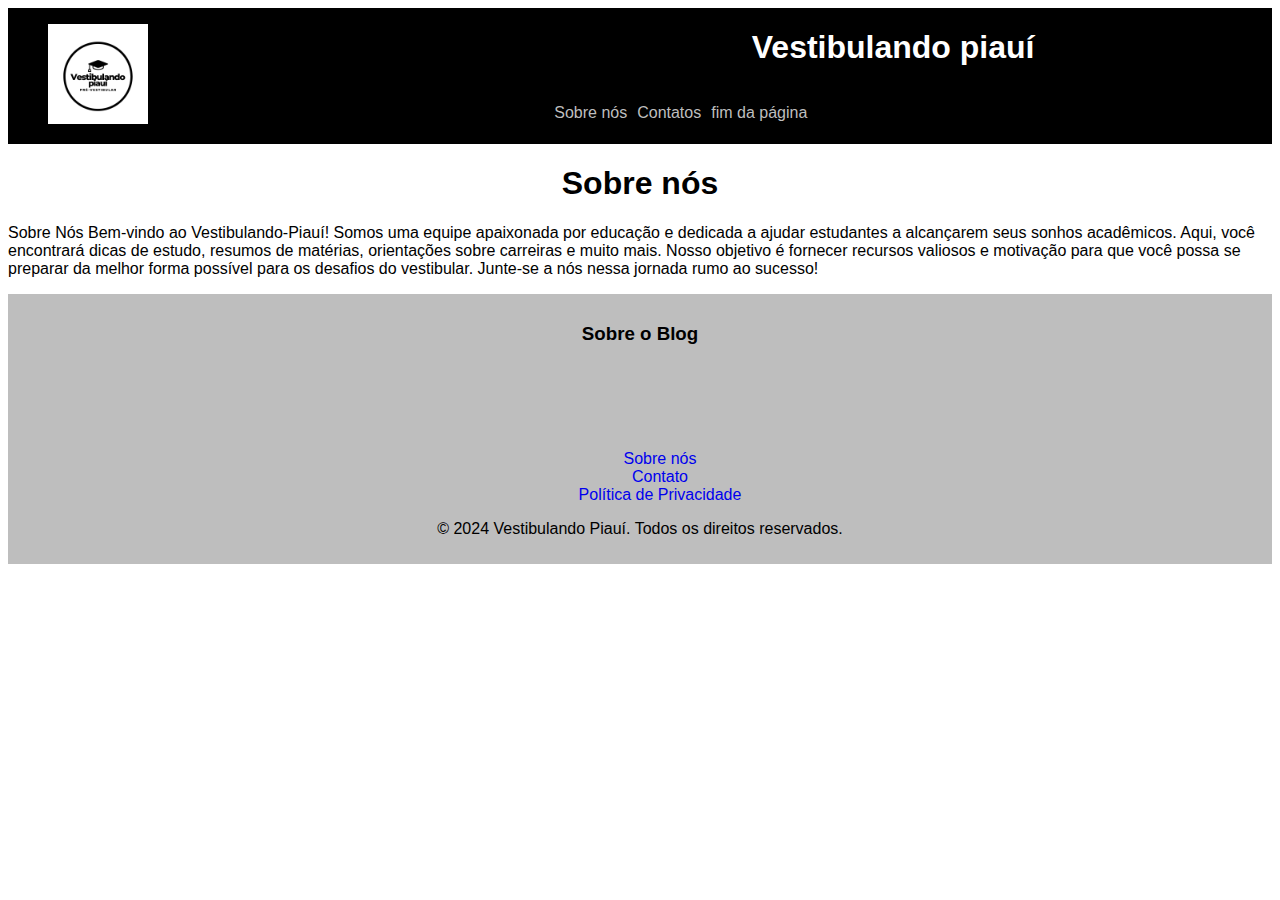
<file: Sobre-nós.html>
<!DOCTYPE html>
<html lang="pt-BR">

<head>
    <meta charset="UTF-8">
    <meta name="viewport" content="width=device-width, initial-scale=1.0">
    <title>Sobre nós</title>
    <link rel="stylesheet" href="../global.css">
    <link rel="stylesheet" href="../globalArticle.css">
    <link rel="stylesheet" href="sobre.css">
</head>

<body>

    <header>
        <figure>
            <img src="Logotipo Azul e Branco Faculdade Curso Escola .png" alt="Logo" />
        </figure>
        <div class="headerRight">
            <h1 class="titulo">Vestibulando piauí</h1>
            <nav>
                <ul>
                    <li><a href="./Sobre-nós.html">Sobre nós</a></li>
                    <li><a href="#contato">Contatos</a></li>
                    <li><a href="#fim">fim da página</a></li>
                </ul>
            </nav>
        </div>
    </header>

    <h1>Sobre nós</h1>

    <p>
        Sobre Nós

        Bem-vindo ao Vestibulando-Piauí! Somos uma equipe apaixonada por educação e dedicada a ajudar estudantes a
        alcançarem seus sonhos acadêmicos. Aqui, você encontrará dicas de estudo, resumos de matérias, orientações sobre
        carreiras e muito mais. Nosso objetivo é fornecer recursos valiosos e motivação para que você possa se preparar
        da melhor forma possível para os desafios do vestibular. Junte-se a nós nessa jornada rumo ao sucesso!

    </p>



    <footer>
        <h3>Sobre o Blog</h3>
        <div class="footer-conteiner">
          <!-- Coluna de navegação -->
    
          <div class="footerA">
            <ul>
              <li><a class="joker" href="/sobre">Sobre nós</a></li>
              <div id="contato"></div>
              <li><a class="joker" href="/contato">Contato</a></li>
              <li><a class="joker" href="/privacidade">Política de Privacidade</a></li>
            </ul>
    
          </div>
    
          <!-- Coluna de copyright -->
          <div class="footer-section">
            <p>&copy; 2024 Vestibulando Piauí. Todos os direitos reservados.</p>
          </div>
        </div>
      </footer>
    
      <div id="fim"></div>
    
      <script src="index.js"></script>


</body>

</html>
</file>
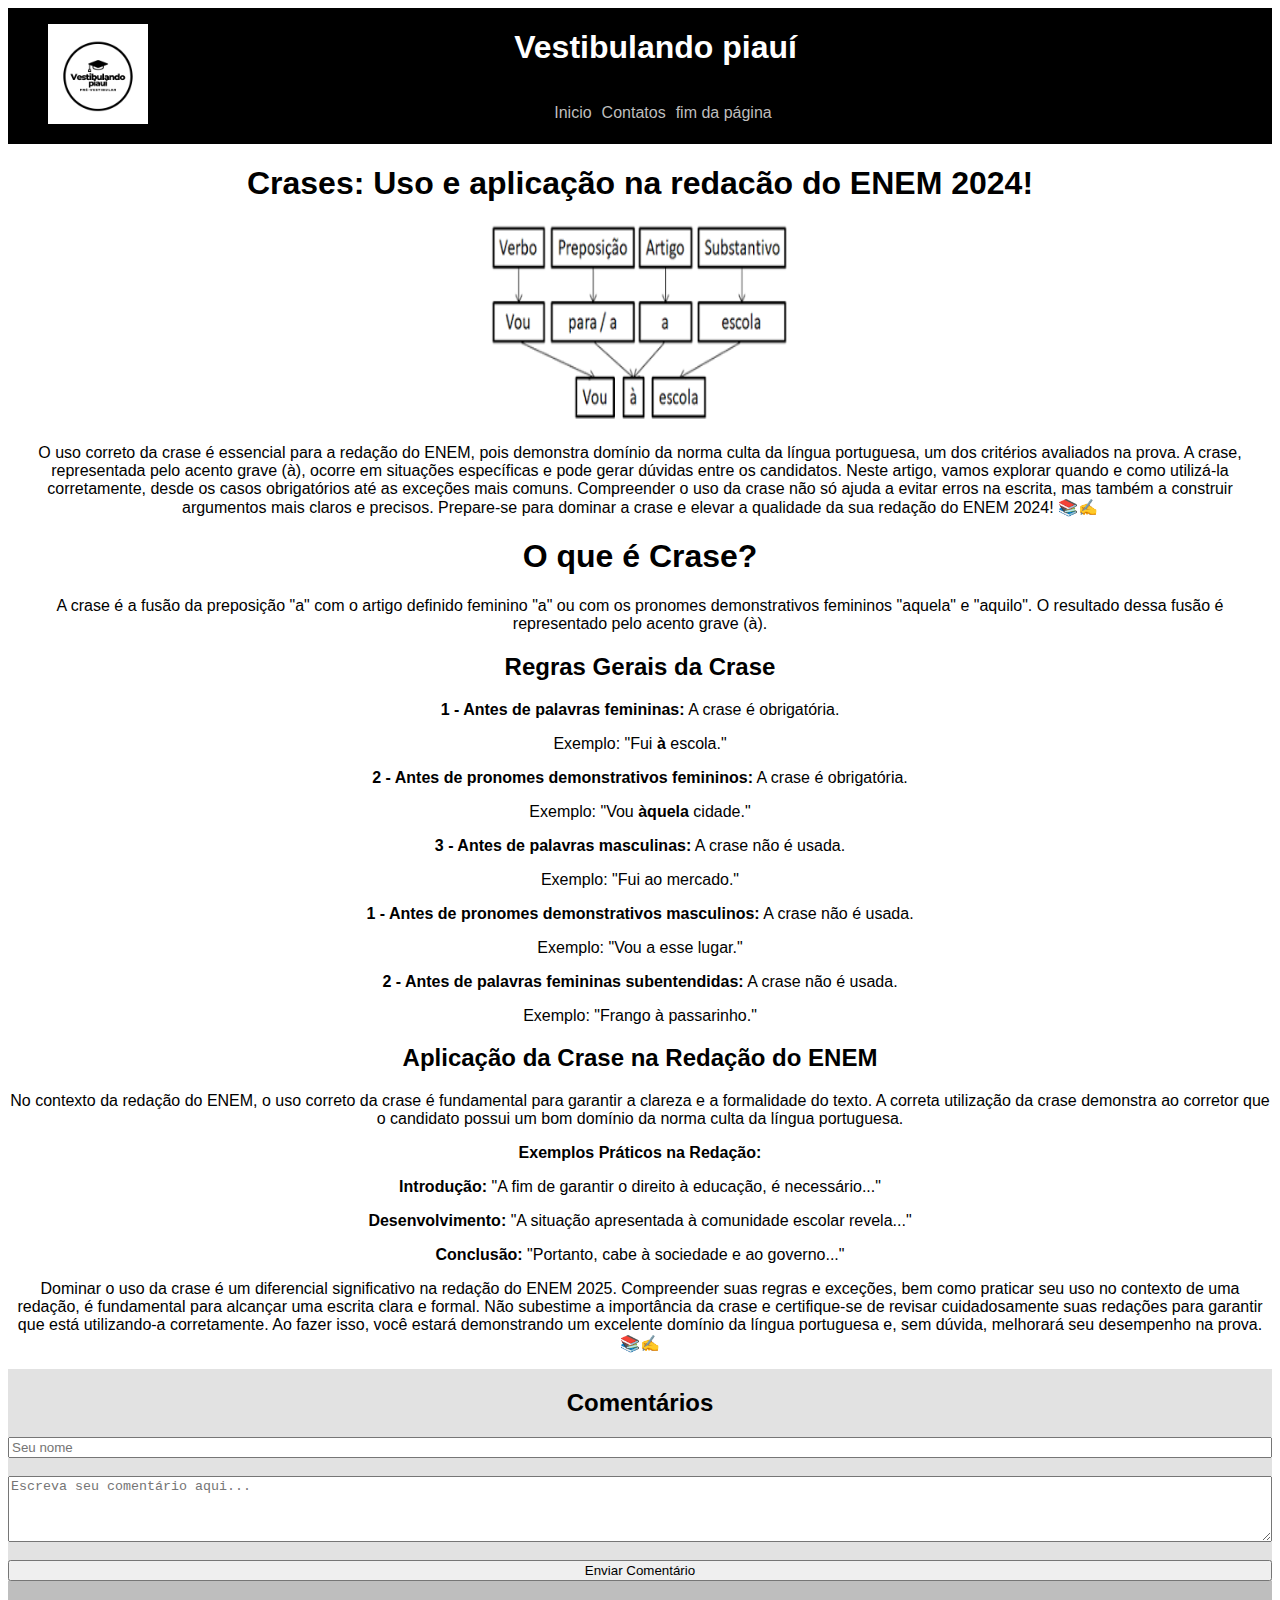
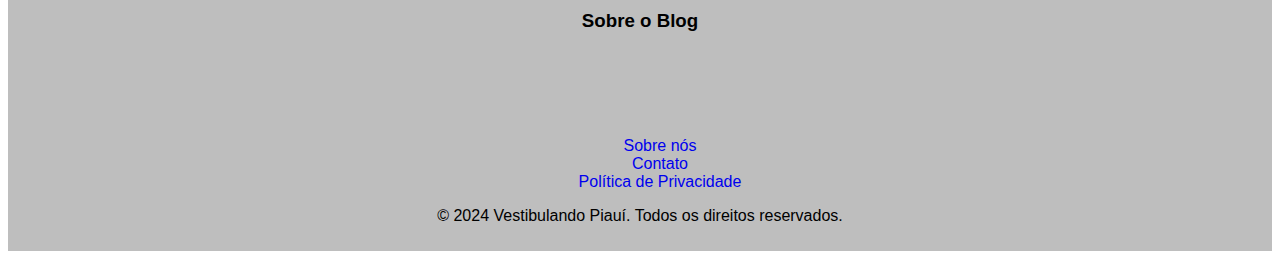
<file: crase/crase.html>
<!DOCTYPE html>
<html lang="en">

<head>
  <link rel="stylesheet" href="crase.css">
  <meta charset="UTF-8">
  <meta name="viewport" content="width=device-width, initial-scale=1.0">
  <title>Crases</title>
  <link rel="stylesheet" href="../global.css">
  <link rel="stylesheet" href="../globalArticle.css">
</head>

<body>
  <header>
    <figure>
      <img src="../Logotipo Azul e Branco Faculdade Curso Escola .png" alt="Logo" />
    </figure>
    <div class="headerRight">
      <h1 class="titulo">Vestibulando piauí</h1>
      <nav>
        <ul>
          <li><a href="../index.html">Inicio</a></li>
          <li><a href="#conta">Contatos</a></li>
          <li><a href="#fim">fim da página</a></li>
        </ul>
      </nav>
  </header>

  <main>

    <section>

      <h1>Crases: Uso e aplicação na redacão do ENEM 2024!</h1>

      <img
        src="[data-uri]"
        alt="crase relação">

      <p>
        O uso correto da crase é essencial para a redação do ENEM, pois demonstra domínio da norma culta da língua
        portuguesa, um dos critérios avaliados na prova. A crase, representada pelo acento grave (à), ocorre em
        situações específicas e pode gerar dúvidas entre os candidatos. Neste artigo, vamos explorar quando e como
        utilizá-la corretamente, desde os casos obrigatórios até as exceções mais comuns. Compreender o uso da crase não
        só ajuda a evitar erros na escrita, mas também a construir argumentos mais claros e precisos. Prepare-se para
        dominar a crase e elevar a qualidade da sua redação do ENEM 2024! 📚✍️
      </p>


      <h1>
        <strong>
          O que é Crase?
        </strong>
      </h1>


      <p>
        A crase é a fusão da preposição "a" com o artigo definido feminino "a" ou com os pronomes demonstrativos
        femininos "aquela" e "aquilo". O resultado dessa fusão é representado pelo acento grave (à).
      </p>


      <h2>Regras Gerais da Crase</h2>
      <p><strong>1 - Antes de palavras femininas:</strong> A crase é obrigatória.</p>
      <p>Exemplo: "Fui <strong>à</strong> escola."</p>
      <p><strong>2 - Antes de pronomes demonstrativos femininos:</strong> A crase é obrigatória.</p>
      <p>Exemplo: "Vou <strong>àquela</strong> cidade."</p>
      <p><strong>3 - Antes de palavras masculinas:</strong> A crase não é usada.</p>
      <p>Exemplo: "Fui ao mercado."</p>



      <p><strong>1 - Antes de pronomes demonstrativos masculinos:</strong> A crase não é usada.</p>
      <p>Exemplo: "Vou a esse lugar."</p>
      <p><strong>2 - Antes de palavras femininas subentendidas:</strong> A crase não é usada.</p>
      <p>Exemplo: "Frango à passarinho."</p>
      <h2>Aplicação da Crase na Redação do ENEM</h2>
      <p>No contexto da redação do ENEM, o uso correto da crase é fundamental para garantir a clareza e a formalidade do
        texto. A correta utilização da crase demonstra ao corretor que o candidato possui um bom domínio da norma culta
        da língua portuguesa.</p>

      <p><strong>Exemplos Práticos na Redação:</strong></p>
      <p><strong>Introdução:</strong> "A fim de garantir o direito à educação, é necessário..."</p>
      <p><strong>Desenvolvimento:</strong> "A situação apresentada à comunidade escolar revela..."</p>
      <p><strong>Conclusão:</strong> "Portanto, cabe à sociedade e ao governo..."</p>


      <p>Dominar o uso da crase é um diferencial significativo na redação do ENEM 2025. Compreender suas regras e
        exceções, bem como praticar seu uso no contexto de uma redação, é fundamental para alcançar uma escrita clara e
        formal. Não subestime a importância da crase e certifique-se de revisar cuidadosamente suas redações para
        garantir que está utilizando-a corretamente. Ao fazer isso, você estará demonstrando um excelente domínio da
        língua portuguesa e, sem dúvida, melhorará seu desempenho na prova. 📚✍️</p>


      <div class="comment-section">
        <h2>Comentários</h2>
        <div id="comments"></div>
        <input type="text" id="nameInput" placeholder="Seu nome" /><br />
        <textarea id="commentInput" rows="4" cols="50" placeholder="Escreva seu comentário aqui..."></textarea><br />
        <button onclick="addComment()">Enviar Comentário
      </div>



    </section>

  </main>

  <footer id="#conta">
    <h3>Sobre o Blog</h3>
    <div class="footer-conteiner">
      <!-- Coluna de navegação -->

      <div class="footerA">
        <ul>
          <li><a class="joker" href="/sobre">Sobre nós</a></li>
          <li><a class="joker" href="/contato">Contato</a></li>
          <li><a class="joker" href="/privacidade">Política de Privacidade</a></li>
        </ul>

      </div>

      <!-- Coluna de copyright -->
      <div class="footer-section">
        <p>&copy; 2024 Vestibulando Piauí. Todos os direitos reservados.</p>
      </div>
    </div>
  </footer>

  <script src="../index.js"></script>


</body>

</html>
</file>
<file: global.css>
body {
    color: black;
    background-color: white;
    font-family:'Lucida Sans', 'Lucida Sans Regular', 'Lucida Grande', 'Lucida Sans Unicode', Geneva, Verdana, sans-serif
  }

  header {
    background-color: black;
    display: flex;
    justify-content: space-between;
    color: white;
  }
  
  header figure {
    width: 36%;
    background-color: black;
  }
  
  .headerRight {
    width: 64%;
    background-color: black;
    display: flex;
    flex-direction: column;
    /* align-items: center; */
    /* justify-content: center; */
  }
  
  
  nav ul {
    display: flex;
    gap: 10px;
    text-decoration: none;
  }
  nav ul li a {
    text-decoration: none;
    color: #bebebe;
  }
  nav ul li {
    list-style: none;
  }
  
  
  body {
    font-family: 'poppins', sans-serif;
  }
  
  /* section {
    justify-content: center;
    display: flex;
    flex-wrap: wrap;
  } */
  header img {
  
    width: 100px;
    height: 100px;
  }

  
  footer {
    justify-content: space-between;
    display: flex;
    border: 1px solid bebebe;
    flex-direction: column;
    text-align: center;
    background-color: #bebebe;
    width: 100%;
    bottom: 0;
    left: 0;
    padding: 10px 0;
  }

  .footer ul li a {
    text-decoration: none;
  
  }
  
  .joker {
    text-decoration: none;
    display: flex;
    flex-direction: column;
   
  }
  
  .footerA ul li{
  
    text-decoration: none;
    list-style: none;
  }


  .comment-section {
    width: 100%;
    margin: 0 auto;
    background-color: #dddd;
    display: flex;
    justify-content: center;
    flex-direction: column;
    text-align: center;
  }
  
  .comment {
    border-bottom: 1px solid #ddd;
    padding: 10px 0;
    display: flex;
    justify-content: center;
    flex-direction: column;
  
  }
  
  .comment p {
    margin: 5px 0;
  
  }
  
  .comment strong {
    font-weight: bold;
    border: 1px black solid;
  }
</file>
<file: globalArticle.css>
/* .seca {
    height: 300px;
    width: 600px;
justify-content: center;
align-items: center
}

.vacina {
    height: 300px;
    width: 600px;
    justify-content: center;
align-items: center;


} */


article {
    
    display: flex;
    justify-content: center;
align-items: center;
flex-direction: column;



}



article p {
text-align: justify;
}

/* .escola {
    height: 300px;
    width: 300px;
} */


img {
    height: 200px;
    width: 300px;

}

footer {
    width: 100%;
    height: 250px;
}
</file>
<file: sobre.css>
h1 {
    display: flex;
    justify-content: center;
    text-align: center;
    align-items: center;
}
</file>
<file: crase/crase.css>
.joker {
    display: flex;
    justify-content: center;
    text-align: center
    ;
    align-items: center;
}

main section div {
    display: flex;
    flex-direction: column;
    justify-content: center;
text-align: center;
}

main h1 {
    display: flex;
    flex-direction: column;
    text-align: center;
}


main {
    display: flex;
    justify-content: center;
    flex-direction: row;
    text-align: center;
}
</file>
